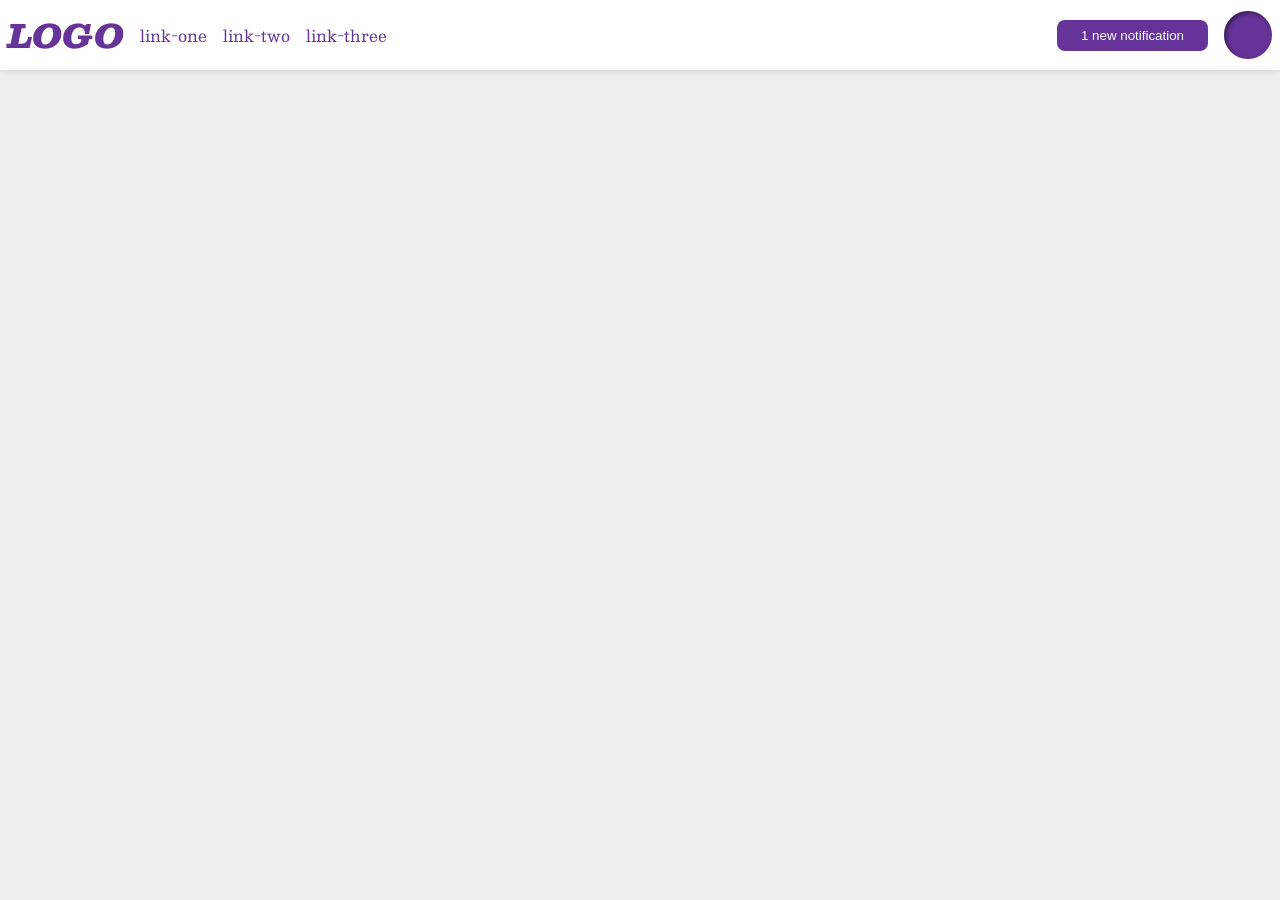
<file: foundations/flex/03-flex-header-2/index.html>
<!DOCTYPE html>
<html lang="en">
  <head>
    <meta charset="UTF-8">
    <meta http-equiv="X-UA-Compatible" content="IE=edge">
    <meta name="viewport" content="width=device-width, initial-scale=1.0">
    <title>Flex Header 2</title>
    <link rel="stylesheet" href="style.css">
  </head>
  <body>
    <div class="header">
      <div class="left">
        <div class="logo">
          LOGO
        </div>
        <ul class="links">
          <li><a href="https://google.com">link-one</a></li>
          <li><a href="https://google.com">link-two</a></li>
          <li><a href="https://google.com">link-three</a></li>
        </ul>
      </div>
      <div class="right">
        <button class="notifications">
          1 new notification
        </button>
        <div class="profile-image"></div>
      </div>
    </div>
  </body>
</html>
</file>
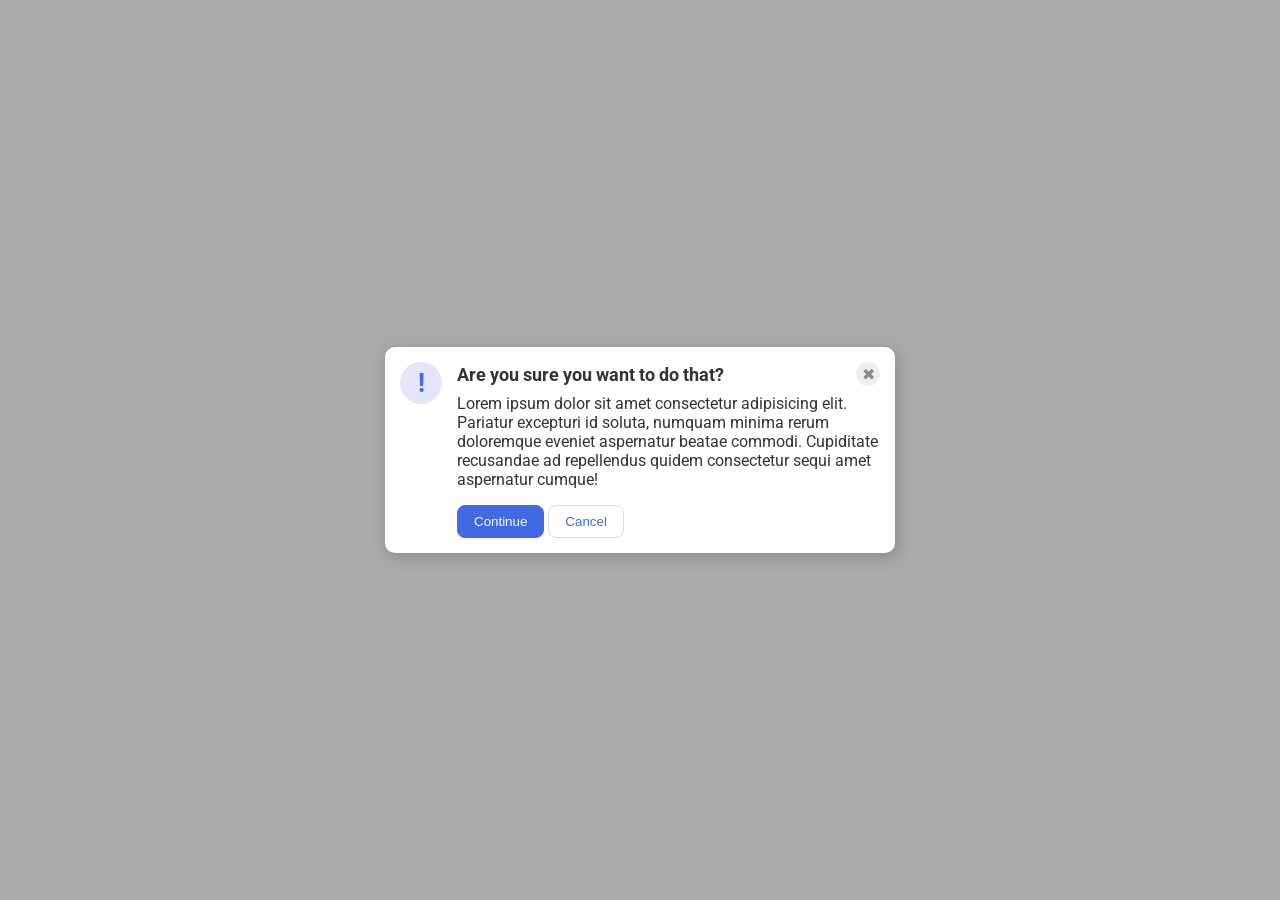
<file: foundations/flex/05-flex-modal/index.html>
<!DOCTYPE html>
<html lang="en">

<head>
  <meta charset="UTF-8">
  <meta http-equiv="X-UA-Compatible" content="IE=edge">
  <meta name="viewport" content="width=device-width, initial-scale=1.0">
  <link rel="stylesheet" href="style.css">
  <title>Modal</title>
</head>

<body>
  <div class="modal">
    <div class="icon">!</div>
    <div class="modal-content">
      <div class="header">
        Are you sure you want to do that?
        <button class="close-button">✖</button>
      </div>
      <div class="text">Lorem ipsum dolor sit amet consectetur adipisicing elit. Pariatur excepturi id soluta, numquam
        minima rerum doloremque eveniet aspernatur beatae commodi. Cupiditate recusandae ad repellendus quidem
        consectetur sequi amet aspernatur cumque!</div>
      <div class="buttons">
        <button class="continue">Continue</button>
        <button class="cancel">Cancel</button>
      </div>
    </div>
  </div>
</body>

</html>
</file>
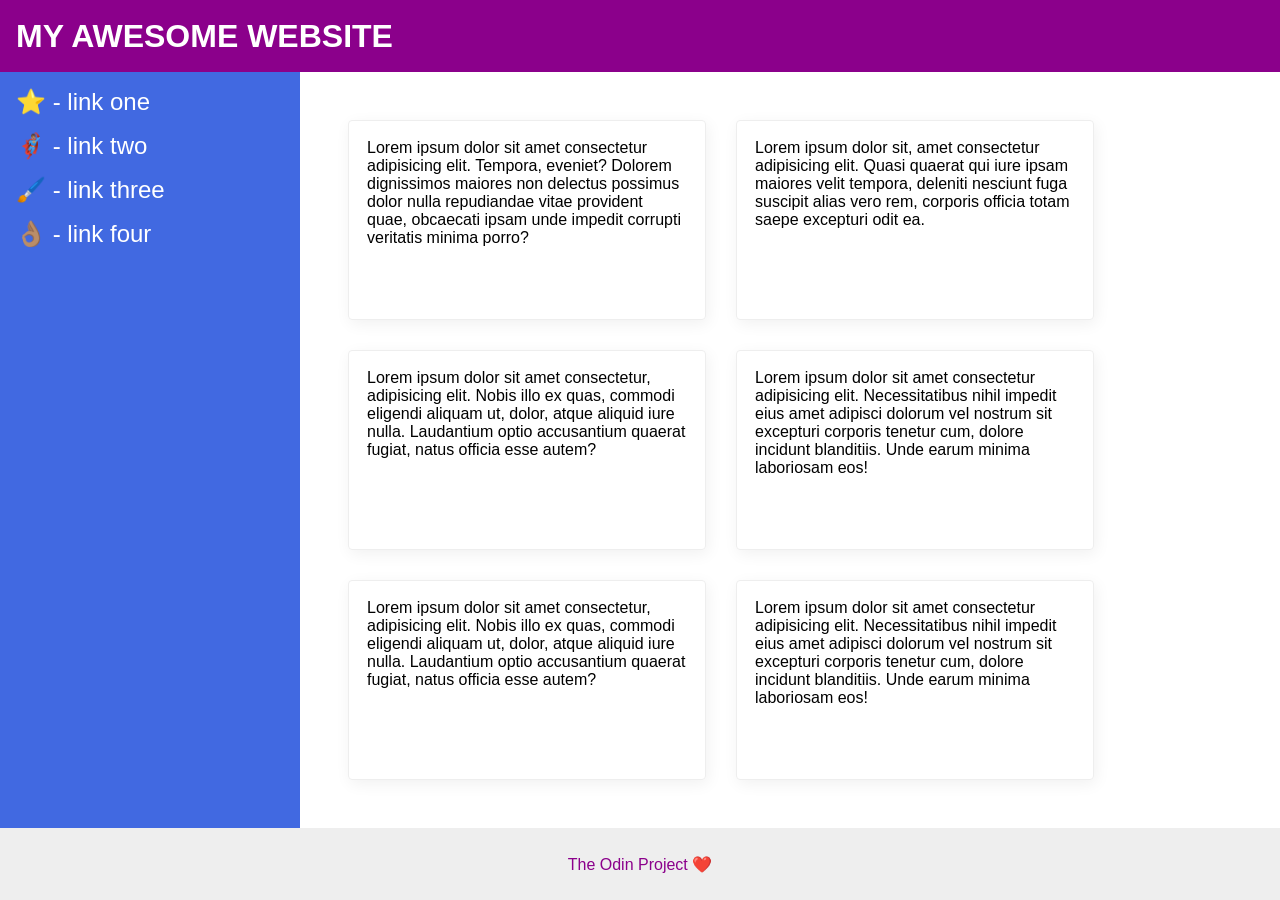
<file: foundations/flex/07-flex-layout-2/index.html>
<!DOCTYPE html>
<html lang="en">
  <head>
    <meta charset="UTF-8">
    <meta http-equiv="X-UA-Compatible" content="IE=edge">
    <meta name="viewport" content="width=device-width, initial-scale=1.0">
    <title>The Holy Grail</title>
    <link rel="stylesheet" href="style.css">
  </head>
  <body>
    <div class="header">
      MY AWESOME WEBSITE
    </div>

    <div class="content">
      <div class="sidebar">
        <ul>
          <li><a href="#">⭐ - link one</a></li>
          <li><a href="#">🦸🏽‍♂️ - link two</a></li>
          <li><a href="#">🖌️ - link three</a></li>
          <li><a href="#">👌🏽 - link four</a></li>
        </ul>
      </div>

      <div class="cards">
        <div class="card">Lorem ipsum dolor sit amet consectetur adipisicing elit. Tempora, eveniet? Dolorem dignissimos maiores non delectus possimus dolor nulla repudiandae vitae provident quae, obcaecati ipsam unde impedit corrupti veritatis minima porro?</div>
        <div class="card">Lorem ipsum dolor sit, amet consectetur adipisicing elit. Quasi quaerat qui iure ipsam maiores velit tempora, deleniti nesciunt fuga suscipit alias vero rem, corporis officia totam saepe excepturi odit ea.</div>
        <div class="card">Lorem ipsum dolor sit amet consectetur, adipisicing elit. Nobis illo ex quas, commodi eligendi aliquam ut, dolor, atque aliquid iure nulla. Laudantium optio accusantium quaerat fugiat, natus officia esse autem?</div>
        <div class="card">Lorem ipsum dolor sit amet consectetur adipisicing elit. Necessitatibus nihil impedit eius amet adipisci dolorum vel nostrum sit excepturi corporis tenetur cum, dolore incidunt blanditiis. Unde earum minima laboriosam eos!</div>
        <div class="card">Lorem ipsum dolor sit amet consectetur, adipisicing elit. Nobis illo ex quas, commodi eligendi aliquam ut, dolor, atque aliquid iure nulla. Laudantium optio accusantium quaerat fugiat, natus officia esse autem?</div>
        <div class="card">Lorem ipsum dolor sit amet consectetur adipisicing elit. Necessitatibus nihil impedit eius amet adipisci dolorum vel nostrum sit excepturi corporis tenetur cum, dolore incidunt blanditiis. Unde earum minima laboriosam eos!</div>
      </div>
    </div>

    <div class="footer">
      The Odin Project ❤️
    </div>
  </body>
</html>
</file>
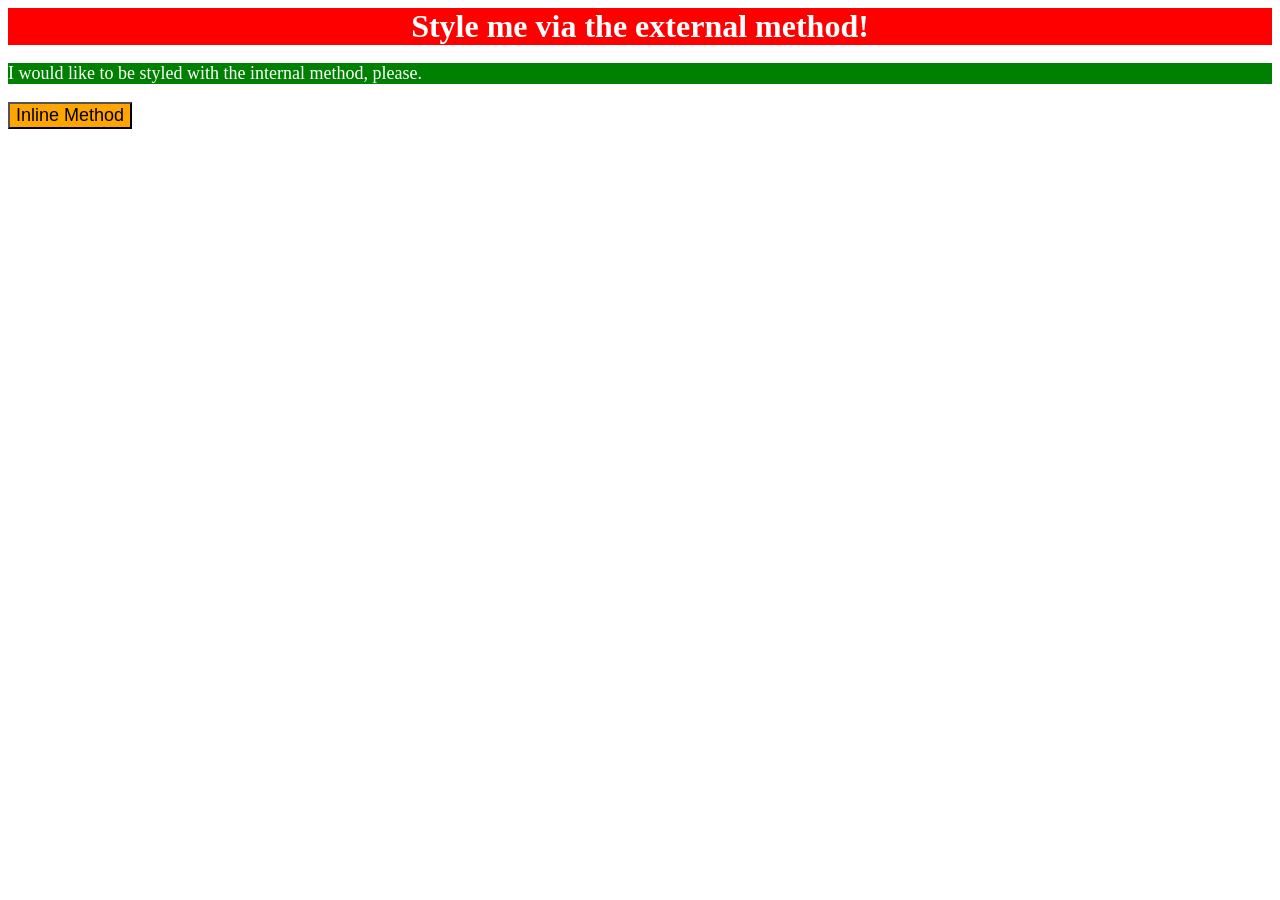
<file: foundations/intro-to-css/01-css-methods/index.html>
<!DOCTYPE html>
<html lang="en">
  <head>
    <link rel="stylesheet" href="styles.css">
    <meta charset="UTF-8">
    <meta http-equiv="X-UA-Compatible" content="IE=edge">
    <meta name="viewport" content="width=device-width, initial-scale=1.0">
    <title>Methods for Adding CSS</title>
    <style>
      p {
        color: white;
        background-color: green;
        font-size: 18px;
      }
    </style>
  </head>
  <body>
    <div>Style me via the external method!</div>
    <p>I would like to be styled with the internal method, please.</p>
    <button style="background-color: orange; font-size: 18px">Inline Method</button>
  </body>
</html>
</file>
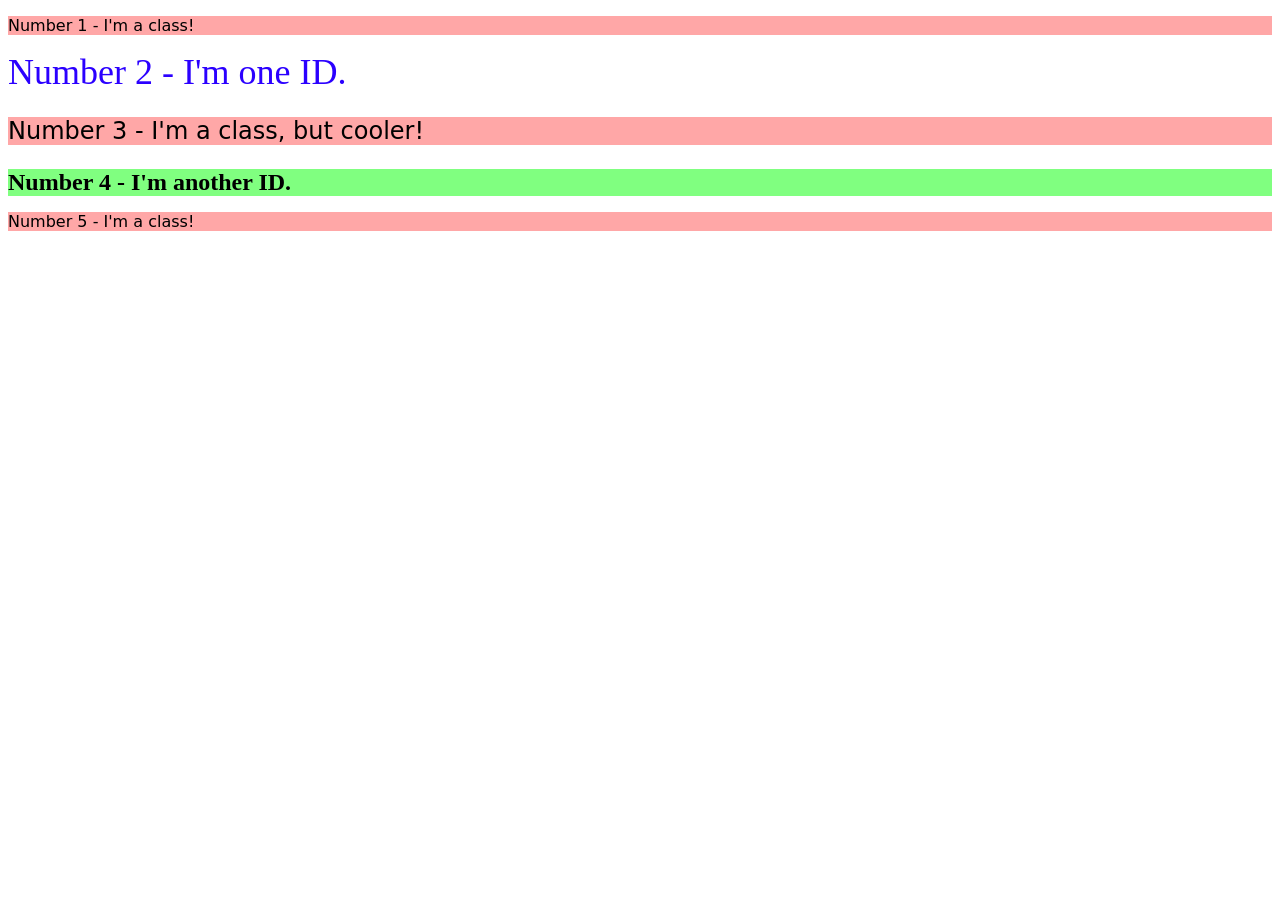
<file: foundations/intro-to-css/02-class-id-selectors/index.html>
<!DOCTYPE html>
<html lang="en">
  <head>
    <meta charset="UTF-8">
    <meta http-equiv="X-UA-Compatible" content="IE=edge">
    <meta name="viewport" content="width=device-width, initial-scale=1.0">
    <title>Class and ID Selectors</title>
    <link rel="stylesheet" href="style.css">
  </head>
  <body>
    <p class="odd">Number 1 - I'm a class!</p>
    <div id="second">Number 2 - I'm one ID.</div>
    <p class="odd adjust-font-size">Number 3 - I'm a class, but cooler!</p>
    <div id="fourth">Number 4 - I'm another ID.</div>
    <p class="odd">Number 5 - I'm a class!</p>
  </body>
</html>
</file>
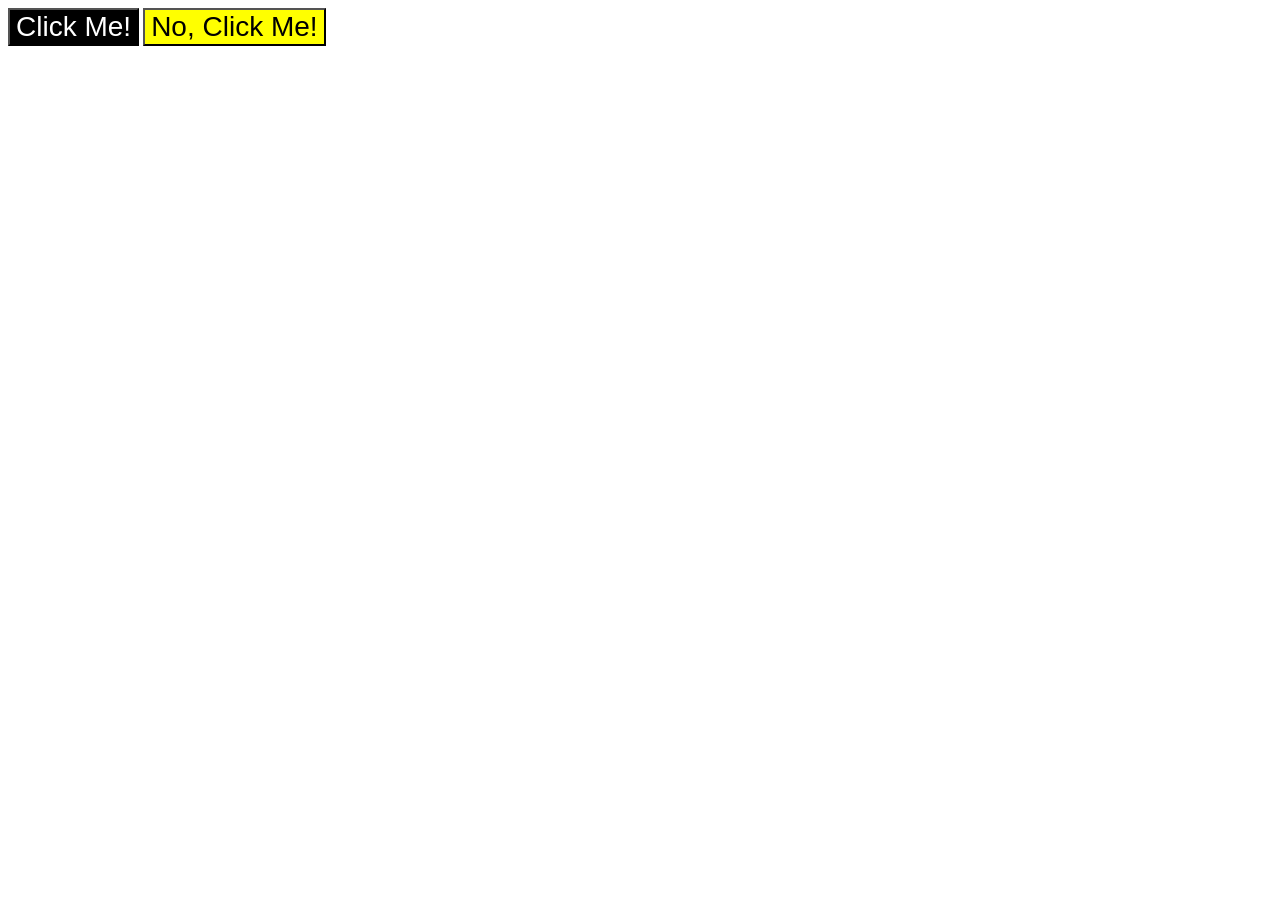
<file: foundations/intro-to-css/03-grouping-selectors/index.html>
<!DOCTYPE html>
<html lang="en">
  <head>
    <meta charset="UTF-8">
    <meta http-equiv="X-UA-Compatible" content="IE=edge">
    <meta name="viewport" content="width=device-width, initial-scale=1.0">
    <title>Grouping Selectors</title>
    <link rel="stylesheet" href="style.css">
  </head>
  <body>
    <button class="first-button">Click Me!</button>
    <button class="second-button">No, Click Me!</button>
  </body>
</html>
</file>
<file: foundations/flex/03-flex-header-2/style.css>
/* this is some magical font-importing.  
you'll learn about it later. */
@import url('https://fonts.googleapis.com/css2?family=Besley:ital,wght@0,400;1,900&display=swap');

body {
  margin: 0;
  background: #eee;
  font-family: Besley, serif;
}

.header {
  background: white;
  border-bottom: 1px solid #ddd;
  box-shadow: 0 0 8px rgba(0, 0, 0, .1);
  display: flex;
  justify-content: space-between;
  padding: 8px;
}

.profile-image {
  background: rebeccapurple;
  box-shadow: inset 2px 2px 4px rgba(0, 0, 0, .5);
  border-radius: 50%;
  width: 48px;
  height: 48px;
}

.logo {
  color: rebeccapurple;
  font-size: 32px;
  font-weight: 900;
  font-style: italic;
}

button {
  border: none;
  border-radius: 8px;
  background: rebeccapurple;
  color: white;
  padding: 8px 24px;
}

a {
  /* this removes the line under our links */
  text-decoration: none;
  color: rebeccapurple;
}

ul {
  list-style-type: none;
    display: flex;
  margin: 0;
  padding: 0;
  gap: 16px;
}

.left,
.right {
  display: flex;
  align-items: center;
  gap: 16px;
}
</file>
<file: foundations/flex/05-flex-modal/style.css>
@import url('https://fonts.googleapis.com/css2?family=Roboto:wght@400;700&display=swap');

html,
body {
  height: 100%;
}

body {
  font-family: Roboto, sans-serif;
  margin: 0;
  background: #aaa;
  color: #333;
  /* I'll give you this one for free lol */
  display: flex;
  align-items: center;
  justify-content: center;
}

.modal {
  background: white;
  width: 480px;
  border-radius: 10px;
  box-shadow: 2px 4px 16px rgba(0, 0, 0, .2);
  display: flex;
  padding: 15px;
  gap: 15px;
}

.text {
  margin-bottom: 16px;
}

.header {
  display: flex;
  justify-content: space-between;
  align-items: center;
  font-size: 18px;
  font-weight: 700;
  margin-bottom: 8px;
}

.icon {
  color: royalblue;
  font-size: 26px;
  font-weight: 700;
  background: lavender;
  width: 42px;
  height: 42px;
  border-radius: 50%;
  display: flex;
  align-items: center;
  justify-content: center;
  flex-shrink: 0;
}

.close-button {
  background: #eee;
  border-radius: 50%;
  color: #888;
  font-weight: 400;
  font-size: 16px;
  height: 24px;
  width: 24px;
  display: flex;
  align-items: center;
  justify-content: center;
  border: 1px solid #eee;
  padding: 0;
}

button {
  cursor: pointer;
  padding: 8px 16px;
  border-radius: 8px;
}

button.continue {
  background: royalblue;
  border: 1px solid royalblue;
  color: white;
}

button.cancel {
  background: white;
  border: 1px solid #ddd;
  color: royalblue;
}
</file>
<file: foundations/flex/07-flex-layout-2/style.css>
body {
  font-family: -apple-system, BlinkMacSystemFont, 'Segoe UI', Roboto, Oxygen, Ubuntu, Cantarell, 'Open Sans', 'Helvetica Neue', sans-serif;
  margin: 0;
  min-height: 100vh;
  display: flex;
  flex-direction: column;
}

.header {
  height: 72px;
  background: darkmagenta;
  color: white;
  font-size: 32px;
  font-weight: 900;
  display: flex;
  align-items: center;
  padding-left: 16px;
}

.content {
  display: flex;
  flex: 1;
}

ul {
  list-style: none;
  margin: 0;
  padding: 0;
}

li {
  margin-bottom: 16px;
}

a {
  text-decoration: none;
  color: white;
  font-size: 24px;
}

.cards {
  display: flex;
  flex-wrap: wrap;
  gap: 30px;
  padding: 48px;
}

.card {
  width: 320px;
  padding: 18px;
}

.footer {
  height: 72px;
  background: #eee;
  color: darkmagenta;
  display: flex;
  justify-content: center;
  align-items: center;
}

.sidebar {
  width: 300px;
  background: royalblue;
  box-sizing: border-box;
  flex-shrink: 0;
  padding: 16px;
}

.card {
  border: 1px solid #eee;
  box-shadow: 2px 4px 16px rgba(0,0,0,.06);
  border-radius: 4px;
}
</file>
<file: foundations/intro-to-css/01-css-methods/styles.css>
div {
    color: white;
    background-color: red;
    font-size: 32px;
    text-align: center;
    font-weight: bold;
}
</file>
<file: foundations/intro-to-css/02-class-id-selectors/style.css>
.odd {
    background-color: rgb(255, 167, 167);
    font-family: Verdana, "DejaVu Sans", sans-serif;
}

#second {
    color: rgb(43, 0, 255);
    font-size: 36px;
}

.adjust-font-size,
#fourth {
    font-size: 24px;
}

#fourth {
    background-color: rgb(128, 255, 128);
    font-weight: bold;
}
</file>
<file: foundations/intro-to-css/03-grouping-selectors/style.css>
.first-button,
.second-button {
    font-size: 28px;
    font-family: Helvetica, 'Times New Roman', sans-serif;
}

.first-button {
    background-color: black;
    color: #ffffff;
}

.second-button {
    background-color: yellow;
}
</file>
